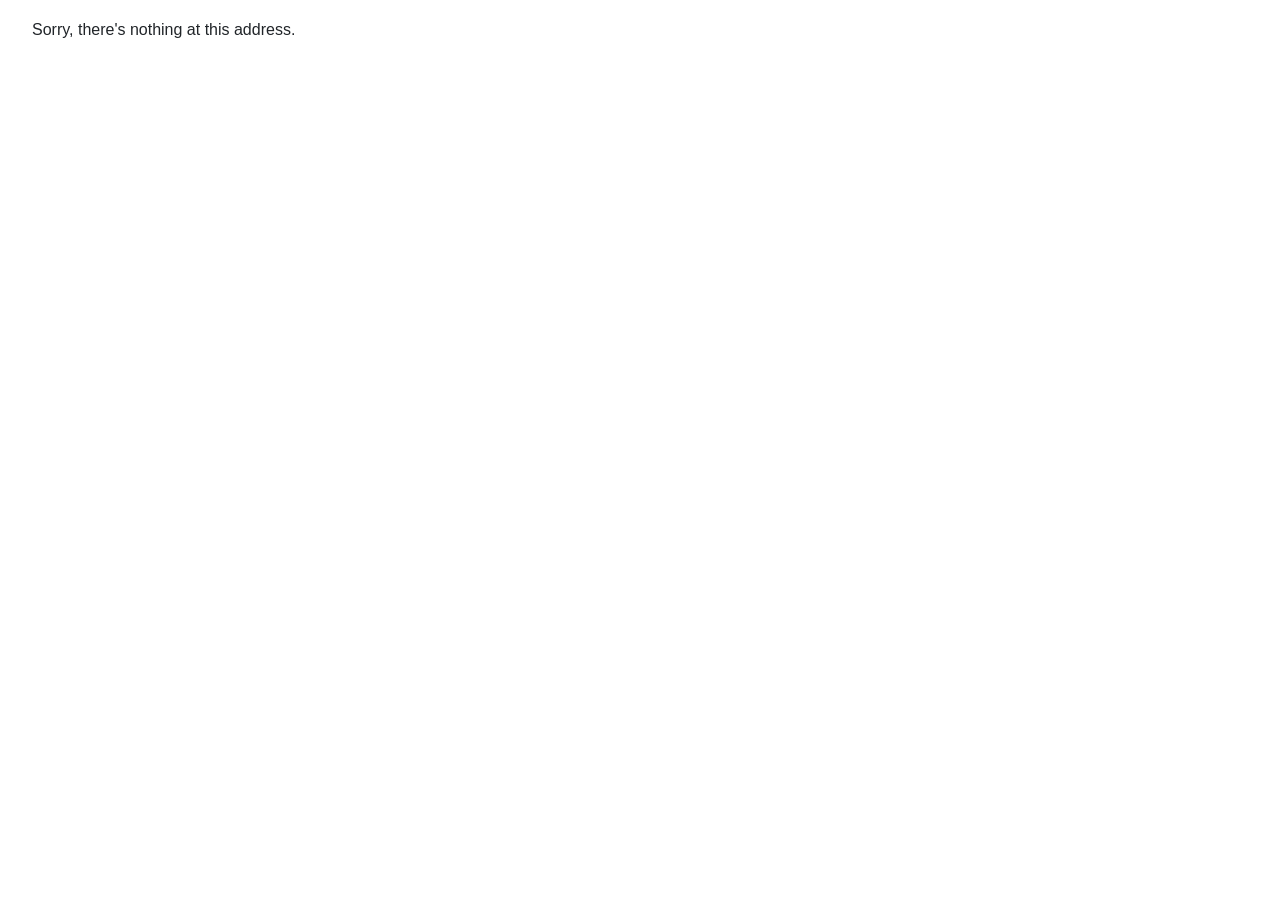
<file: index.html>
<!DOCTYPE html>
<html lang="en">

<head>
    <meta charset="utf-8" />
    <meta name="viewport" content="width=device-width, initial-scale=1.0" />
    <title>DessertRate</title>
    <base href="/" />
    <link rel="stylesheet" href="css/bootstrap/bootstrap.min.css" />
    <link rel="stylesheet" href="css/app.css" />
    <link rel="icon" type="image/png" href="favicon.png" />
    <link href="DessertRate.styles.css" rel="stylesheet" />
</head>

<body>
    <div id="app">
        <svg class="loading-progress">
            <circle r="40%" cx="50%" cy="50%" />
            <circle r="40%" cx="50%" cy="50%" />
        </svg>
        <div class="loading-progress-text"></div>
    </div>

    <div id="blazor-error-ui">
        An unhandled error has occurred.
        <a href="" class="reload">Reload</a>
        <a class="dismiss">🗙</a>
    </div>
    <script src="_framework/blazor.webassembly.js"></script>
</body>

</html>
</file>
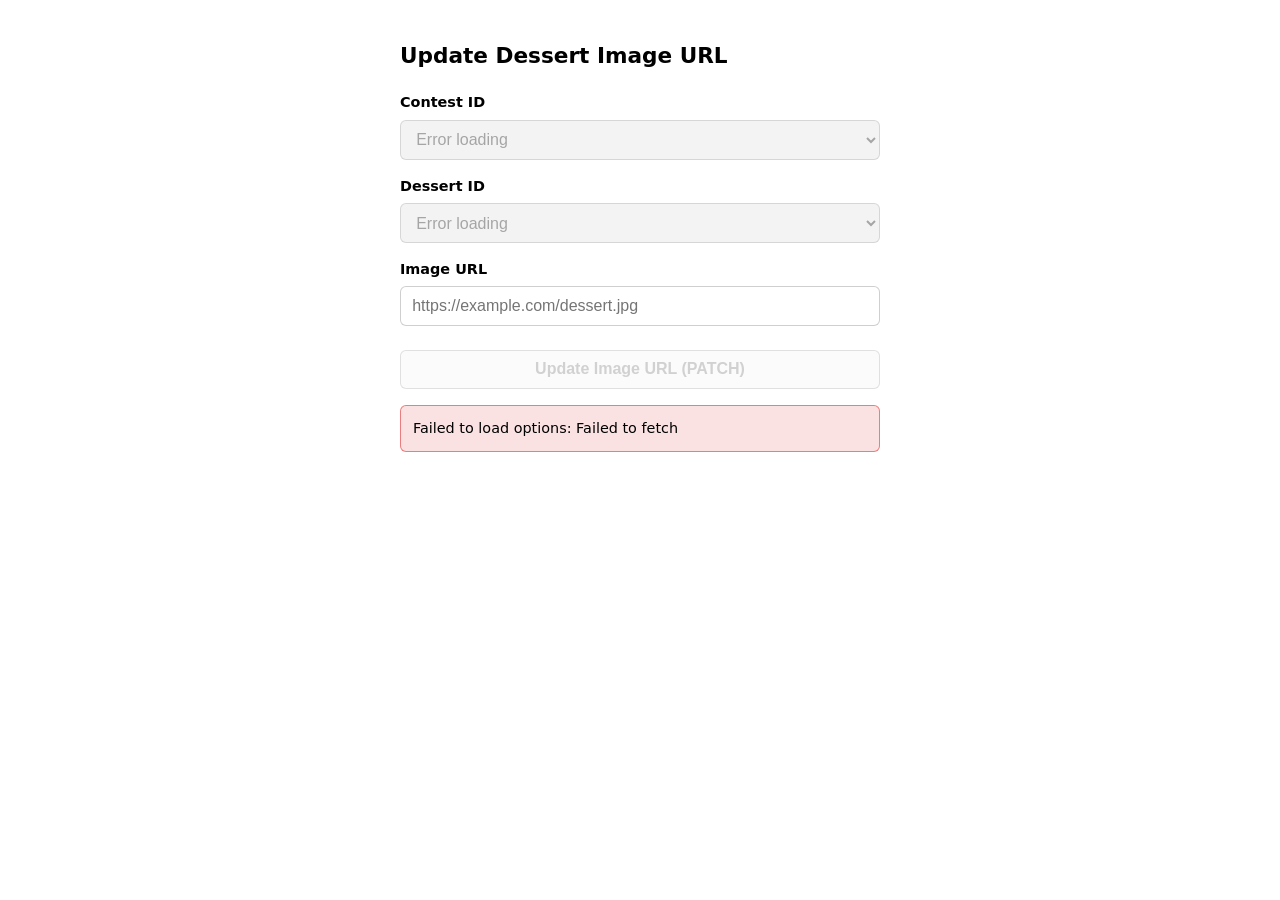
<file: dessert-image-urls/index.html>
<!DOCTYPE html>
<html lang="en">
<head>
  <meta charset="UTF-8" />
  <meta name="viewport" content="width=device-width, initial-scale=1.0" />
  <title>Update Dessert Image URL</title>
  <style>
    :root {
      color-scheme: light dark;
      font-family: system-ui, -apple-system, BlinkMacSystemFont, "Segoe UI", Roboto, sans-serif;
    }
    body {
      max-width: 480px;
      margin: 2.5rem auto;
      padding: 0 1rem;
      line-height: 1.5;
    }
    h1 {
      font-size: 1.35rem;
      margin-bottom: 1.25rem;
    }
    .field {
      margin-bottom: 1rem;
    }
    label {
      display: block;
      font-weight: 600;
      margin-bottom: 0.35rem;
      font-size: 0.9rem;
    }
    select,
    input[type="url"],
    button {
      width: 100%;
      box-sizing: border-box;
      padding: 0.6rem 0.7rem;
      font-size: 1rem;
      border-radius: 6px;
      border: 1px solid #8886;
    }
    button {
      margin-top: 0.5rem;
      font-weight: 600;
      cursor: pointer;
    }
    button:disabled {
      opacity: 0.6;
      cursor: not-allowed;
    }
    #status {
      margin-top: 1rem;
      padding: 0.75rem;
      border-radius: 6px;
      font-size: 0.9rem;
      white-space: pre-wrap;
      display: none;
    }
    #status.ok {
      display: block;
      background: #16a34a22;
      border: 1px solid #16a34a88;
    }
    #status.err {
      display: block;
      background: #dc262622;
      border: 1px solid #dc262688;
    }
    .meta {
      font-size: 0.8rem;
      opacity: 0.75;
      margin-top: 0.25rem;
    }
  </style>
</head>
<body>
  <h1>Update Dessert Image URL</h1>

  <form id="update-form">
    <div class="field">
      <label for="contest-select">Contest ID</label>
      <select id="contest-select" required disabled>
        <option value="">Loading contests...</option>
      </select>
    </div>

    <div class="field">
      <label for="dessert-select">Dessert ID</label>
      <select id="dessert-select" required disabled>
        <option value="">Loading desserts...</option>
      </select>
      <div id="current-url-hint" class="meta"></div>
    </div>

    <div class="field">
      <label for="image-url">Image URL</label>
      <input
        id="image-url"
        type="url"
        placeholder="https://example.com/dessert.jpg"
        required
      />
    </div>

    <button id="submit-btn" type="submit" disabled>Update Image URL (PATCH)</button>
  </form>

  <div id="status" role="status" aria-live="polite"></div>

  <script>
    const API_BASE = "https://dessert-scores.gtfullton.workers.dev/api";
    const PATCH_URL = `${API_BASE}/update-image-url`;

    const contestSelect = document.getElementById("contest-select");
    const dessertSelect = document.getElementById("dessert-select");
    const imageUrlInput = document.getElementById("image-url");
    const submitBtn = document.getElementById("submit-btn");
    const statusBox = document.getElementById("status");
    const hintBox = document.getElementById("current-url-hint");

    // Holds all dessert rows fetched from your API so we can filter by ContestId
    // and extract distinct ContestId values.
    let allDesserts = [];

    function showStatus(message, isError = false) {
      statusBox.textContent = message;
      statusBox.className = isError ? "err" : "ok";
    }

    function populateDessertsForContest(contestId) {
      const filtered = allDesserts.filter(
        (d) => String(d.ContestId ?? d.contestId) === String(contestId)
      );

      dessertSelect.innerHTML = "";
      if (filtered.length === 0) {
        dessertSelect.innerHTML = `<option value="">No desserts for contest ${contestId}</option>`;
        dessertSelect.disabled = true;
        submitBtn.disabled = true;
        hintBox.textContent = "";
        return;
      }

      for (const row of filtered) {
        const id = row.DessertId ?? row.dessertId;
        const name = row.DisplayName ?? row.displayName ?? "";
        const opt = document.createElement("option");
        opt.value = id;
        opt.textContent = name ? `${id} (${name})` : String(id);
        opt.dataset.imageUrl = row.ImageUrl ?? row.imageUrl ?? "";
        dessertSelect.appendChild(opt);
      }

      dessertSelect.disabled = false;
      submitBtn.disabled = false;
      syncHintFromSelection();
    }

    function syncHintFromSelection() {
      const selectedOpt = dessertSelect.selectedOptions[0];
      const existingUrl = selectedOpt?.dataset?.imageUrl || "";
      hintBox.textContent = existingUrl
        ? `Current ImageUrl: ${existingUrl}`
        : "Current ImageUrl: (none)";
    }

    async function loadInitialData() {
      try {
        // Expects an array of dessert rows (or { results: [...] } from D1)
        const res = await fetch(`${API_BASE}/desserts`);
        if (!res.ok) {
          throw new Error(`GET /api/desserts failed (${res.status})`);
        }
        const data = await res.json();
        allDesserts = Array.isArray(data) ? data : (data.results ?? []);

        const distinctContests = [
          ...new Set(
            allDesserts
              .map((d) => d.ContestId ?? d.contestId)
              .filter((v) => v !== undefined && v !== null)
          ),
        ].sort((a, b) => Number(a) - Number(b));

        contestSelect.innerHTML = "";
        if (distinctContests.length === 0) {
          contestSelect.innerHTML = `<option value="">No contests found</option>`;
          showStatus("Loaded desserts, but no ContestId values were found.", true);
          return;
        }

        for (const cid of distinctContests) {
          const opt = document.createElement("option");
          opt.value = cid;
          opt.textContent = `Contest ${cid}`;
          contestSelect.appendChild(opt);
        }

        contestSelect.disabled = false;
        populateDessertsForContest(distinctContests[0]);
      } catch (err) {
        contestSelect.innerHTML = `<option value="">Error loading</option>`;
        dessertSelect.innerHTML = `<option value="">Error loading</option>`;
        showStatus(`Failed to load options: ${err.message}`, true);
      }
    }

    contestSelect.addEventListener("change", () => {
      populateDessertsForContest(contestSelect.value);
    });

    dessertSelect.addEventListener("change", () => {
      syncHintFromSelection();
    });

    document.getElementById("update-form").addEventListener("submit", async (e) => {
      e.preventDefault();

      const payload = {
        ContestId: Number(contestSelect.value),
        DessertId: dessertSelect.value,
        ImageUrl: imageUrlInput.value.trim(),
      };

      submitBtn.disabled = true;
      showStatus("Sending PATCH request...", false);

      try {
        const res = await fetch(PATCH_URL, {
          method: "PATCH",
          headers: { "Content-Type": "application/json" },
          body: JSON.stringify(payload),
        });

        const text = await res.text();
        let parsed;
        try {
          parsed = JSON.parse(text);
        } catch {
          parsed = text;
        }

        if (!res.ok) {
          throw new Error(
            typeof parsed === "string"
              ? `HTTP ${res.status}: ${parsed}`
              : `HTTP ${res.status}: ${parsed.error || JSON.stringify(parsed)}`
          );
        }

        // Update local cache so switching dropdowns reflects the new URL immediately
        const match = allDesserts.find(
          (d) =>
            String(d.ContestId ?? d.contestId) === String(payload.ContestId) &&
            String(d.DessertId ?? d.dessertId) === String(payload.DessertId)
        );
        if (match) {
          match.ImageUrl = payload.ImageUrl;
          match.imageUrl = payload.ImageUrl;
        }
        syncHintFromSelection();
        imageUrlInput.value = "";

        showStatus(
          `Updated ${payload.DessertId} (Contest ${payload.ContestId})\nNew ImageUrl: ${payload.ImageUrl}`,
          false
        );
      } catch (err) {
        showStatus(`Update failed: ${err.message}`, true);
      } finally {
        submitBtn.disabled = false;
      }
    });

    loadInitialData();
  </script>
</body>
</html>
</file>
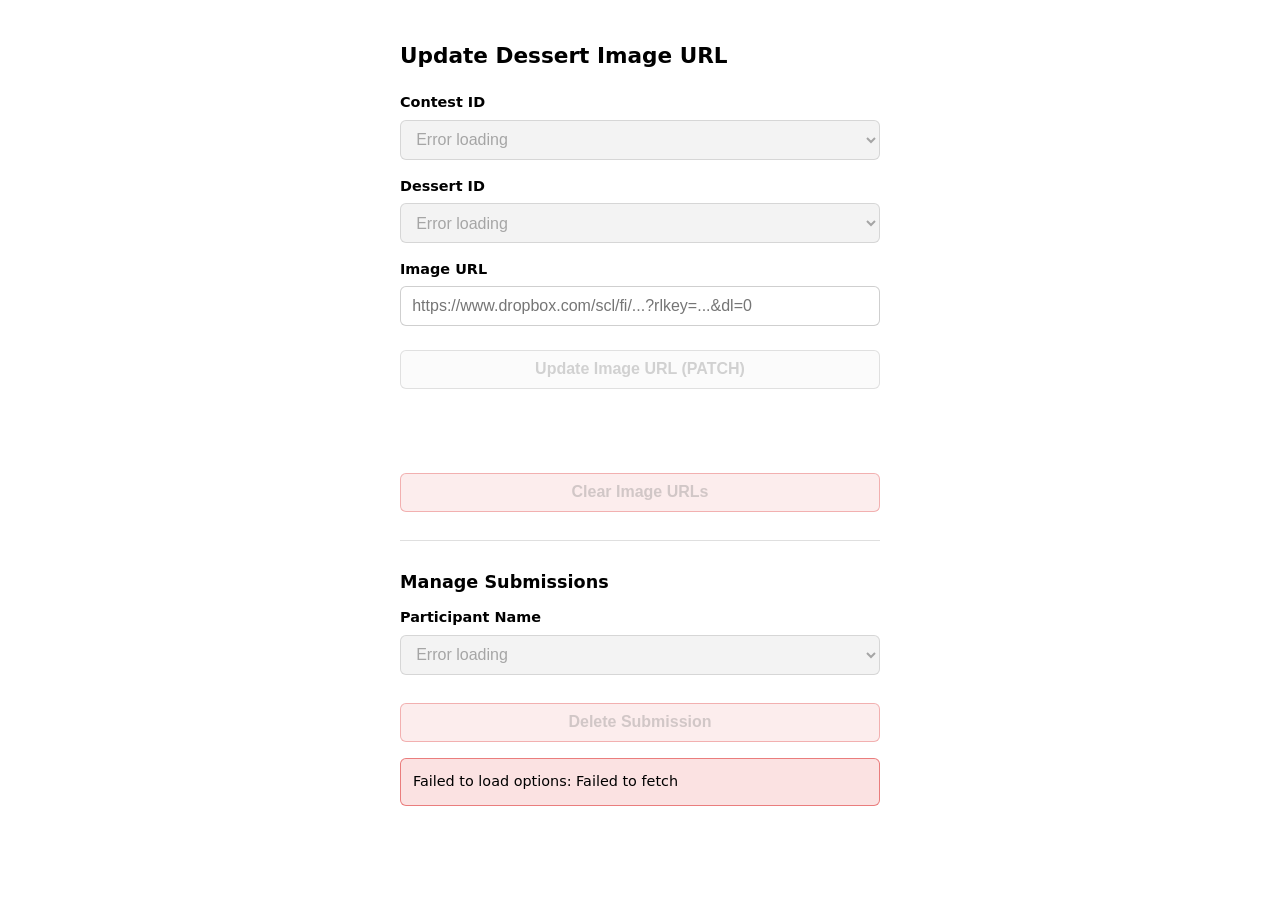
<file: dessert-image-urls/public/index.html>
<!DOCTYPE html>
<html lang="en">
<head>
  <meta charset="UTF-8" />
  <meta name="viewport" content="width=device-width, initial-scale=1.0" />
  <title>Update Dessert Image URL</title>
  <style>
    :root {
      color-scheme: light dark;
      font-family: system-ui, -apple-system, BlinkMacSystemFont, "Segoe UI", Roboto, sans-serif;
    }
    body {
      max-width: 480px;
      margin: 2.5rem auto;
      padding: 0 1rem;
      line-height: 1.5;
    }
    h1 {
      font-size: 1.35rem;
      margin-bottom: 1.25rem;
    }
    h2 {
      font-size: 1.1rem;
      margin: 1.5rem 0 0.75rem;
    }
    hr {
      border: 0;
      border-top: 1px solid #8884;
      margin: 1.75rem 0;
    }
    .field {
      margin-bottom: 1rem;
    }
    label {
      display: block;
      font-weight: 600;
      margin-bottom: 0.35rem;
      font-size: 0.9rem;
    }
    select,
    input[type="url"],
    button {
      width: 100%;
      box-sizing: border-box;
      padding: 0.6rem 0.7rem;
      font-size: 1rem;
      border-radius: 6px;
      border: 1px solid #8886;
    }
    button {
      margin-top: 0.5rem;
      font-weight: 600;
      cursor: pointer;
    }
    button:disabled {
      opacity: 0.6;
      cursor: not-allowed;
    }
    button.danger {
      margin-top: 0.75rem;
      background: #dc262622;
      border-color: #dc262688;
    }
    #status {
      margin-top: 1rem;
      padding: 0.75rem;
      border-radius: 6px;
      font-size: 0.9rem;
      white-space: pre-wrap;
      display: none;
    }
    #status.ok {
      display: block;
      background: #16a34a22;
      border: 1px solid #16a34a88;
    }
    #status.err {
      display: block;
      background: #dc262622;
      border: 1px solid #dc262688;
    }
    .meta {
      font-size: 0.8rem;
      opacity: 0.75;
      margin-top: 0.25rem;
      word-break: break-all;
    }
  </style>
</head>
<body>
  <h1>Update Dessert Image URL</h1>

  <form id="update-form">
    <div class="field">
      <label for="contest-select">Contest ID</label>
      <select id="contest-select" required disabled>
        <option value="">Loading contests...</option>
      </select>
    </div>

    <div class="field">
      <label for="dessert-select">Dessert ID</label>
      <select id="dessert-select" required disabled>
        <option value="">Loading desserts...</option>
      </select>
      <div id="current-url-hint" class="meta"></div>
    </div>

    <div class="field">
      <label for="image-url">Image URL</label>
      <input
        id="image-url"
        type="url"
        placeholder="https://www.dropbox.com/scl/fi/...?rlkey=...&dl=0"
        required
      />
      <div id="converted-hint" class="meta"></div>
    </div>

    <button id="submit-btn" type="submit" disabled>Update Image URL (PATCH)</button>
    <br/>
    <br/>
    <br/>
    <br/>
    <button id="clear-btn" type="button" class="danger" disabled>Clear Image URLs</button>
  </form>

  <hr />

  <section aria-labelledby="submissions-heading">
    <h2 id="submissions-heading">Manage Submissions</h2>
    <div class="field">
      <label for="submission-select">Participant Name</label>
      <select id="submission-select" disabled>
        <option value="">Loading submissions...</option>
      </select>
      <div id="submission-meta-hint" class="meta"></div>
    </div>
    <button id="delete-submission-btn" type="button" class="danger" disabled>
      Delete Submission
    </button>
  </section>

  <div id="status" role="status" aria-live="polite"></div>

  <script>
    const API_BASE = "https://dessert-scores.gtfullton.workers.dev/api";
    const PATCH_URL = `${API_BASE}/update-image-url`;
    const CLEAR_URL = `${API_BASE}/clear-image-urls`;
    const SUBMISSIONS_URL = `${API_BASE}/submissions`;
    const DELETE_SUBMISSION_URL = `${API_BASE}/submission`;

    const contestSelect = document.getElementById("contest-select");
    const dessertSelect = document.getElementById("dessert-select");
    const imageUrlInput = document.getElementById("image-url");
    const submitBtn = document.getElementById("submit-btn");
    const clearBtn = document.getElementById("clear-btn");
    const submissionSelect = document.getElementById("submission-select");
    const submissionMetaHint = document.getElementById("submission-meta-hint");
    const deleteSubmissionBtn = document.getElementById("delete-submission-btn");
    const statusBox = document.getElementById("status");
    const hintBox = document.getElementById("current-url-hint");
    const convertedHint = document.getElementById("converted-hint");

    let allDesserts = [];

    function toDropboxDirectUrl(inputUrl) {
      const trimmed = (inputUrl ?? "").trim();
      if (!trimmed) return "";

      let parsed;
      try {
        parsed = new URL(trimmed);
      } catch {
        return trimmed;
      }

      const host = parsed.hostname.toLowerCase();
      const isDropboxHost =
        host === "www.dropbox.com" ||
        host === "dropbox.com" ||
        host === "dl.dropbox.com" ||
        host === "dl.dropboxusercontent.com";

      if (!isDropboxHost) {
        return trimmed;
      }

      parsed.protocol = "https:";
      parsed.hostname = "dl.dropboxusercontent.com";
      parsed.searchParams.delete("dl");
      parsed.searchParams.set("raw", "1");

      return parsed.toString();
    }

    function syncConvertedInput() {
      const current = imageUrlInput.value;
      const converted = toDropboxDirectUrl(current);

      if (converted && converted !== current) {
        imageUrlInput.value = converted;
      }

      convertedHint.textContent =
        converted && converted !== current
          ? `Converted to direct URL: ${converted}`
          : "";
    }

    function showStatus(message, isError = false) {
      statusBox.textContent = message;
      statusBox.className = isError ? "err" : "ok";
    }

    function syncSubmissionHint() {
      const selectedOpt = submissionSelect.selectedOptions[0];
      const submittedAt = selectedOpt?.dataset?.submittedAt || "";
      submissionMetaHint.textContent = submittedAt
        ? `Submitted at: ${submittedAt}`
        : "";
    }

    async function loadSubmissionsForContest(contestId) {
      submissionSelect.disabled = true;
      deleteSubmissionBtn.disabled = true;
      submissionMetaHint.textContent = "";

      if (!contestId) {
        submissionSelect.innerHTML = `<option value="">Select a contest first</option>`;
        return;
      }

      submissionSelect.innerHTML = `<option value="">Loading submissions...</option>`;

      try {
        const res = await fetch(
          `${SUBMISSIONS_URL}?contestId=${encodeURIComponent(contestId)}`
        );
        if (!res.ok) {
          throw new Error(`GET /api/submissions failed (${res.status})`);
        }
        const data = await res.json();
        const rows = Array.isArray(data) ? data : (data.results ?? []);

        submissionSelect.innerHTML = "";
        if (rows.length === 0) {
          submissionSelect.innerHTML = `<option value="">No submissions for contest ${contestId}</option>`;
          return;
        }

        for (const row of rows) {
          const name = row.ParticipantName ?? row.participantName ?? "";
          const opt = document.createElement("option");
          opt.value = name;
          opt.textContent = name;
          opt.dataset.submittedAt = row.SubmittedAt ?? row.submittedAt ?? "";
          submissionSelect.appendChild(opt);
        }

        submissionSelect.disabled = false;
        deleteSubmissionBtn.disabled = false;
        syncSubmissionHint();
      } catch (err) {
        submissionSelect.innerHTML = `<option value="">Error loading submissions</option>`;
        showStatus(`Failed to load submissions: ${err.message}`, true);
      }
    }

    function populateDessertsForContest(contestId) {
      const filtered = allDesserts.filter(
        (d) => String(d.ContestId ?? d.contestId) === String(contestId)
      );

      dessertSelect.innerHTML = "";
      if (filtered.length === 0) {
        dessertSelect.innerHTML = `<option value="">No desserts for contest ${contestId}</option>`;
        dessertSelect.disabled = true;
        submitBtn.disabled = true;
        clearBtn.disabled = !contestId;
        hintBox.textContent = "";
        return;
      }

      for (const row of filtered) {
        const id = row.DessertId ?? row.dessertId;
        const name = row.DisplayName ?? row.displayName ?? "";
        const opt = document.createElement("option");
        opt.value = id;
        opt.textContent = name ? `${id} (${name})` : String(id);
        opt.dataset.imageUrl = row.ImageUrl ?? row.imageUrl ?? "";
        dessertSelect.appendChild(opt);
      }

      dessertSelect.disabled = false;
      submitBtn.disabled = false;
      clearBtn.disabled = false;
      syncHintFromSelection();
    }

    function syncHintFromSelection() {
      const selectedOpt = dessertSelect.selectedOptions[0];
      const existingUrl = selectedOpt?.dataset?.imageUrl || "";
      hintBox.textContent = existingUrl
        ? `Current ImageUrl: ${existingUrl}`
        : "Current ImageUrl: (none)";
    }

    async function loadInitialData() {
      try {
        const res = await fetch(`${API_BASE}/desserts`);
        if (!res.ok) {
          throw new Error(`GET /api/desserts failed (${res.status})`);
        }
        const data = await res.json();
        allDesserts = Array.isArray(data) ? data : (data.results ?? []);

        const distinctContests = [
          ...new Set(
            allDesserts
              .map((d) => d.ContestId ?? d.contestId)
              .filter((v) => v !== undefined && v !== null)
          ),
        ].sort((a, b) => Number(a) - Number(b));

        contestSelect.innerHTML = "";
        if (distinctContests.length === 0) {
          contestSelect.innerHTML = `<option value="">No contests found</option>`;
          submissionSelect.innerHTML = `<option value="">No contests found</option>`;
          showStatus("Loaded desserts, but no ContestId values were found.", true);
          return;
        }

        for (const cid of distinctContests) {
          const opt = document.createElement("option");
          opt.value = cid;
          opt.textContent = `Contest ${cid}`;
          contestSelect.appendChild(opt);
        }

        contestSelect.disabled = false;
        const initialContestId = distinctContests[0];
        populateDessertsForContest(initialContestId);
        await loadSubmissionsForContest(initialContestId);
      } catch (err) {
        contestSelect.innerHTML = `<option value="">Error loading</option>`;
        dessertSelect.innerHTML = `<option value="">Error loading</option>`;
        submissionSelect.innerHTML = `<option value="">Error loading</option>`;
        showStatus(`Failed to load options: ${err.message}`, true);
      }
    }

    imageUrlInput.addEventListener("input", syncConvertedInput);
    imageUrlInput.addEventListener("change", syncConvertedInput);
    imageUrlInput.addEventListener("paste", () => {
      requestAnimationFrame(syncConvertedInput);
    });

    contestSelect.addEventListener("change", () => {
      const cid = contestSelect.value;
      populateDessertsForContest(cid);
      loadSubmissionsForContest(cid);
    });

    dessertSelect.addEventListener("change", () => {
      syncHintFromSelection();
    });

    submissionSelect.addEventListener("change", () => {
      syncSubmissionHint();
    });

    deleteSubmissionBtn.addEventListener("click", async () => {
      const contestId = contestSelect.value;
      const participantName = submissionSelect.value;
      if (!contestId || !participantName) return;

      const confirmed = window.confirm(
        `Delete submission for "${participantName}" in Contest ${contestId}?`
      );
      if (!confirmed) return;

      deleteSubmissionBtn.disabled = true;
      submissionSelect.disabled = true;
      showStatus(`Deleting submission for ${participantName}...`, false);

      try {
        const requestUrl =
          `${DELETE_SUBMISSION_URL}?contestId=${encodeURIComponent(contestId)}` +
          `&participantName=${encodeURIComponent(participantName)}`;

        const res = await fetch(requestUrl, { method: "DELETE" });

        const text = await res.text();
        let parsed;
        try {
          parsed = JSON.parse(text);
        } catch {
          parsed = text;
        }

        if (!res.ok) {
          throw new Error(
            typeof parsed === "string"
              ? `HTTP ${res.status}: ${parsed}`
              : `HTTP ${res.status}: ${parsed.error || JSON.stringify(parsed)}`
          );
        }

        showStatus(
          parsed?.message ||
            `Deleted submission for ${participantName} in Contest ${contestId}.`,
          false
        );

        await loadSubmissionsForContest(contestId);
      } catch (err) {
        showStatus(`Delete submission failed: ${err.message}`, true);
        submissionSelect.disabled = false;
        deleteSubmissionBtn.disabled = false;
      }
    });

    clearBtn.addEventListener("click", async () => {
      const contestId = contestSelect.value;
      if (!contestId) return;

      const confirmed = window.confirm(
        `Clear all Image URLs for Contest ${contestId}?`
      );
      if (!confirmed) return;

      submitBtn.disabled = true;
      clearBtn.disabled = true;
      showStatus(`Clearing Image URLs for Contest ${contestId}...`, false);

      try {
        const res = await fetch(
          `${CLEAR_URL}?contestId=${encodeURIComponent(contestId)}`,
          { method: "PATCH" }
        );

        const text = await res.text();
        let parsed;
        try {
          parsed = JSON.parse(text);
        } catch {
          parsed = text;
        }

        if (!res.ok) {
          throw new Error(
            typeof parsed === "string"
              ? `HTTP ${res.status}: ${parsed}`
              : `HTTP ${res.status}: ${parsed.error || JSON.stringify(parsed)}`
          );
        }

        for (const row of allDesserts) {
          if (String(row.ContestId ?? row.contestId) === String(contestId)) {
            row.ImageUrl = "";
            row.imageUrl = "";
          }
        }
        for (const opt of dessertSelect.options) {
          opt.dataset.imageUrl = "";
        }
        syncHintFromSelection();

        showStatus(
          parsed?.message || `Cleared ImageUrls for ContestId ${contestId}`,
          false
        );
      } catch (err) {
        showStatus(`Clear failed: ${err.message}`, true);
      } finally {
        submitBtn.disabled = dessertSelect.disabled;
        clearBtn.disabled = false;
      }
    });

    document.getElementById("update-form").addEventListener("submit", async (e) => {
      e.preventDefault();

      const finalUrl = toDropboxDirectUrl(imageUrlInput.value);
      imageUrlInput.value = finalUrl;

      const payload = {
        ContestId: Number(contestSelect.value),
        DessertId: dessertSelect.value,
        ImageUrl: finalUrl,
      };

      submitBtn.disabled = true;
      clearBtn.disabled = true;
      showStatus("Sending PATCH request...", false);

      try {
        const res = await fetch(PATCH_URL, {
          method: "PATCH",
          headers: { "Content-Type": "application/json" },
          body: JSON.stringify(payload),
        });

        const text = await res.text();
        let parsed;
        try {
          parsed = JSON.parse(text);
        } catch {
          parsed = text;
        }

        if (!res.ok) {
          throw new Error(
            typeof parsed === "string"
              ? `HTTP ${res.status}: ${parsed}`
              : `HTTP ${res.status}: ${parsed.error || JSON.stringify(parsed)}`
          );
        }

        const match = allDesserts.find(
          (d) =>
            String(d.ContestId ?? d.contestId) === String(payload.ContestId) &&
            String(d.DessertId ?? d.dessertId) === String(payload.DessertId)
        );
        if (match) {
          match.ImageUrl = payload.ImageUrl;
          match.imageUrl = payload.ImageUrl;
        }
        const selectedOpt = dessertSelect.selectedOptions[0];
        if (selectedOpt) {
          selectedOpt.dataset.imageUrl = payload.ImageUrl;
        }
        syncHintFromSelection();
        imageUrlInput.value = "";
        convertedHint.textContent = "";

        showStatus(
          `Updated ${payload.DessertId} (Contest ${payload.ContestId})\nNew ImageUrl: ${payload.ImageUrl}`,
          false
        );
      } catch (err) {
        showStatus(`Update failed: ${err.message}`, true);
      } finally {
        submitBtn.disabled = false;
        clearBtn.disabled = false;
      }
    });

    loadInitialData();
  </script>
</body>
</html>
</file>
<file: css/app.css>
html, body {
    font-family: 'Helvetica Neue', Helvetica, Arial, sans-serif;
}

h1:focus {
    outline: none;
}

a, .btn-link {
    color: #0071c1;
}

.btn-primary {
    color: #fff;
    background-color: #1b6ec2;
    border-color: #1861ac;
}

.btn:focus, .btn:active:focus, .btn-link.nav-link:focus, .form-control:focus, .form-check-input:focus {
  box-shadow: 0 0 0 0.1rem white, 0 0 0 0.25rem #258cfb;
}

.content {
    padding-top: 1.1rem;
}

.valid.modified:not([type=checkbox]) {
    outline: 1px solid #26b050;
}

.invalid {
    outline: 1px solid red;
}

.validation-message {
    color: red;
}

#blazor-error-ui {
    background: lightyellow;
    bottom: 0;
    box-shadow: 0 -1px 2px rgba(0, 0, 0, 0.2);
    display: none;
    left: 0;
    padding: 0.6rem 1.25rem 0.7rem 1.25rem;
    position: fixed;
    width: 100%;
    z-index: 1000;
}

    #blazor-error-ui .dismiss {
        cursor: pointer;
        position: absolute;
        right: 0.75rem;
        top: 0.5rem;
    }

.blazor-error-boundary {
    background: url([data-uri]) no-repeat 1rem/1.8rem, #b32121;
    padding: 1rem 1rem 1rem 3.7rem;
    color: white;
}

    .blazor-error-boundary::after {
        content: "An error has occurred."
    }

.loading-progress {
    position: relative;
    display: block;
    width: 8rem;
    height: 8rem;
    margin: 20vh auto 1rem auto;
}

    .loading-progress circle {
        fill: none;
        stroke: #e0e0e0;
        stroke-width: 0.6rem;
        transform-origin: 50% 50%;
        transform: rotate(-90deg);
    }

        .loading-progress circle:last-child {
            stroke: #1b6ec2;
            stroke-dasharray: calc(3.141 * var(--blazor-load-percentage, 0%) * 0.8), 500%;
            transition: stroke-dasharray 0.05s ease-in-out;
        }

.loading-progress-text {
    position: absolute;
    text-align: center;
    font-weight: bold;
    inset: calc(20vh + 3.25rem) 0 auto 0.2rem;
}

    .loading-progress-text:after {
        content: var(--blazor-load-percentage-text, "Loading");
    }

code {
    color: #c02d76;
}
</file>
<file: DessertRate.styles.css>
/* /Layout/MainLayout.razor.rz.scp.css */
.page[b-iebdgfsr6g] {
    position: relative;
    display: flex;
    flex-direction: column;
}

main[b-iebdgfsr6g] {
    flex: 1;
}

.sidebar[b-iebdgfsr6g] {
    background-image: linear-gradient(180deg, rgb(5, 39, 103) 0%, #3a0647 70%);
}

.top-row[b-iebdgfsr6g] {
    background-color: #f7f7f7;
    border-bottom: 1px solid #d6d5d5;
    justify-content: flex-end;
    height: 3.5rem;
    display: flex;
    align-items: center;
}

    .top-row[b-iebdgfsr6g]  a, .top-row[b-iebdgfsr6g]  .btn-link {
        white-space: nowrap;
        margin-left: 1.5rem;
        text-decoration: none;
    }

    .top-row[b-iebdgfsr6g]  a:hover, .top-row[b-iebdgfsr6g]  .btn-link:hover {
        text-decoration: underline;
    }

    .top-row[b-iebdgfsr6g]  a:first-child {
        overflow: hidden;
        text-overflow: ellipsis;
    }

@media (max-width: 640.98px) {
    .top-row[b-iebdgfsr6g] {
        justify-content: space-between;
    }

    .top-row[b-iebdgfsr6g]  a, .top-row[b-iebdgfsr6g]  .btn-link {
        margin-left: 0;
    }
}

@media (min-width: 641px) {
    .page[b-iebdgfsr6g] {
        flex-direction: row;
    }

    .sidebar[b-iebdgfsr6g] {
        width: 250px;
        height: 100vh;
        position: sticky;
        top: 0;
    }

    .top-row[b-iebdgfsr6g] {
        position: sticky;
        top: 0;
        z-index: 1;
    }

    .top-row.auth[b-iebdgfsr6g]  a:first-child {
        flex: 1;
        text-align: right;
        width: 0;
    }

    .top-row[b-iebdgfsr6g], article[b-iebdgfsr6g] {
        padding-left: 2rem !important;
        padding-right: 1.5rem !important;
    }
}
/* /Layout/NavMenu.razor.rz.scp.css */
.navbar-toggler[b-at699merst] {
    background-color: rgba(255, 255, 255, 0.1);
}

.top-row[b-at699merst] {
    height: 3.5rem;
    background-color: rgba(0,0,0,0.4);
}

.navbar-brand[b-at699merst] {
    font-size: 1.1rem;
}

.bi[b-at699merst] {
    display: inline-block;
    position: relative;
    width: 1.25rem;
    height: 1.25rem;
    margin-right: 0.75rem;
    top: -1px;
    background-size: cover;
}

.bi-house-door-fill-nav-menu[b-at699merst] {
    background-image: url("data:image/svg+xml,%3Csvg xmlns='http://www.w3.org/2000/svg' width='16' height='16' fill='white' class='bi bi-house-door-fill' viewBox='0 0 16 16'%3E%3Cpath d='M6.5 14.5v-3.505c0-.245.25-.495.5-.495h2c.25 0 .5.25.5.5v3.5a.5.5 0 0 0 .5.5h4a.5.5 0 0 0 .5-.5v-7a.5.5 0 0 0-.146-.354L13 5.793V2.5a.5.5 0 0 0-.5-.5h-1a.5.5 0 0 0-.5.5v1.293L8.354 1.146a.5.5 0 0 0-.708 0l-6 6A.5.5 0 0 0 1.5 7.5v7a.5.5 0 0 0 .5.5h4a.5.5 0 0 0 .5-.5Z'/%3E%3C/svg%3E");
}

.bi-plus-square-fill-nav-menu[b-at699merst] {
    background-image: url("data:image/svg+xml,%3Csvg xmlns='http://www.w3.org/2000/svg' width='16' height='16' fill='white' class='bi bi-plus-square-fill' viewBox='0 0 16 16'%3E%3Cpath d='M2 0a2 2 0 0 0-2 2v12a2 2 0 0 0 2 2h12a2 2 0 0 0 2-2V2a2 2 0 0 0-2-2H2zm6.5 4.5v3h3a.5.5 0 0 1 0 1h-3v3a.5.5 0 0 1-1 0v-3h-3a.5.5 0 0 1 0-1h3v-3a.5.5 0 0 1 1 0z'/%3E%3C/svg%3E");
}

.bi-list-nested-nav-menu[b-at699merst] {
    background-image: url("data:image/svg+xml,%3Csvg xmlns='http://www.w3.org/2000/svg' width='16' height='16' fill='white' class='bi bi-list-nested' viewBox='0 0 16 16'%3E%3Cpath fill-rule='evenodd' d='M4.5 11.5A.5.5 0 0 1 5 11h10a.5.5 0 0 1 0 1H5a.5.5 0 0 1-.5-.5zm-2-4A.5.5 0 0 1 3 7h10a.5.5 0 0 1 0 1H3a.5.5 0 0 1-.5-.5zm-2-4A.5.5 0 0 1 1 3h10a.5.5 0 0 1 0 1H1a.5.5 0 0 1-.5-.5z'/%3E%3C/svg%3E");
}

.nav-item[b-at699merst] {
    font-size: 0.9rem;
    padding-bottom: 0.5rem;
}

    .nav-item:first-of-type[b-at699merst] {
        padding-top: 1rem;
    }

    .nav-item:last-of-type[b-at699merst] {
        padding-bottom: 1rem;
    }

    .nav-item[b-at699merst]  a {
        color: #d7d7d7;
        border-radius: 4px;
        height: 3rem;
        display: flex;
        align-items: center;
        line-height: 3rem;
    }

.nav-item[b-at699merst]  a.active {
    background-color: rgba(255,255,255,0.37);
    color: white;
}

.nav-item[b-at699merst]  a:hover {
    background-color: rgba(255,255,255,0.1);
    color: white;
}

@media (min-width: 641px) {
    .navbar-toggler[b-at699merst] {
        display: none;
    }

    .collapse[b-at699merst] {
        /* Never collapse the sidebar for wide screens */
        display: block;
    }
    
    .nav-scrollable[b-at699merst] {
        /* Allow sidebar to scroll for tall menus */
        height: calc(100vh - 3.5rem);
        overflow-y: auto;
    }
}
</file>
